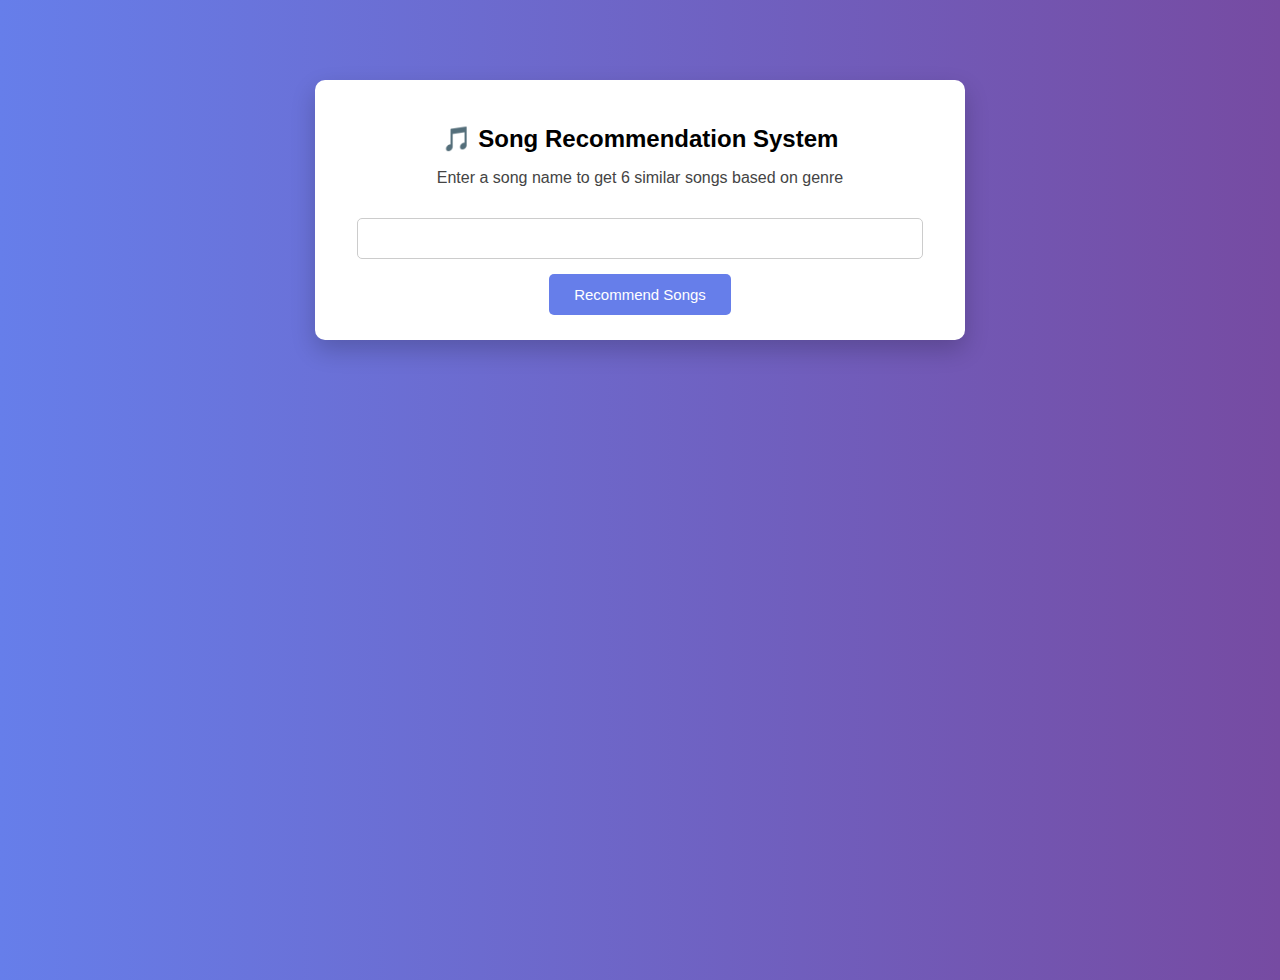
<file: templates/index.html>
<!DOCTYPE html>
<html>
<head>
    <title>Song Recommendation System</title>
    <link rel="stylesheet" href="/static/style.css">
</head>
<body>

<div class="card">
    <h2>🎵 Song Recommendation System</h2>
    <p>Enter a song name to get 6 similar songs based on genre</p>

    <form action="/recommend" method="post">
        <input 
            type="text" 
            name="song_name" 
            required
        >
        <button type="submit">Recommend Songs</button>
    </form>
</div>

</body>
</html>
</file>
<file: static/style.css>
body {
    font-family: Arial, sans-serif;
    background: linear-gradient(to right, #667eea, #764ba2);
    min-height: 100vh;
    margin: 0;
}

.card {
    width: 600px;
    margin: 80px auto;
    background: white;
    padding: 25px;
    border-radius: 10px;
    text-align: center;
    box-shadow: 0 10px 25px rgba(0,0,0,0.2);
}

h2 {
    margin-bottom: 10px;
}

p {
    color: #444;
}

input {
    width: 90%;
    padding: 12px;
    margin-top: 15px;
    border-radius: 5px;
    border: 1px solid #ccc;
}

button {
    margin-top: 15px;
    padding: 12px 25px;
    background-color: #667eea;
    color: white;
    border: none;
    border-radius: 5px;
    cursor: pointer;
    font-size: 15px;
}

button:hover {
    background-color: #5a67d8;
}

table {
    width: 100%;
    margin-top: 20px;
    border-collapse: collapse;
}

th {
    background-color: #667eea;
    color: white;
}

th, td {
    padding: 10px;
    border: 1px solid #ddd;
}

tr:nth-child(even) {
    background-color: #f9f9f9;
}

.back {
    display: inline-block;
    margin-top: 20px;
    text-decoration: none;
    color: #667eea;
    font-weight: bold;
}

.error {
    color: red;
}
</file>
